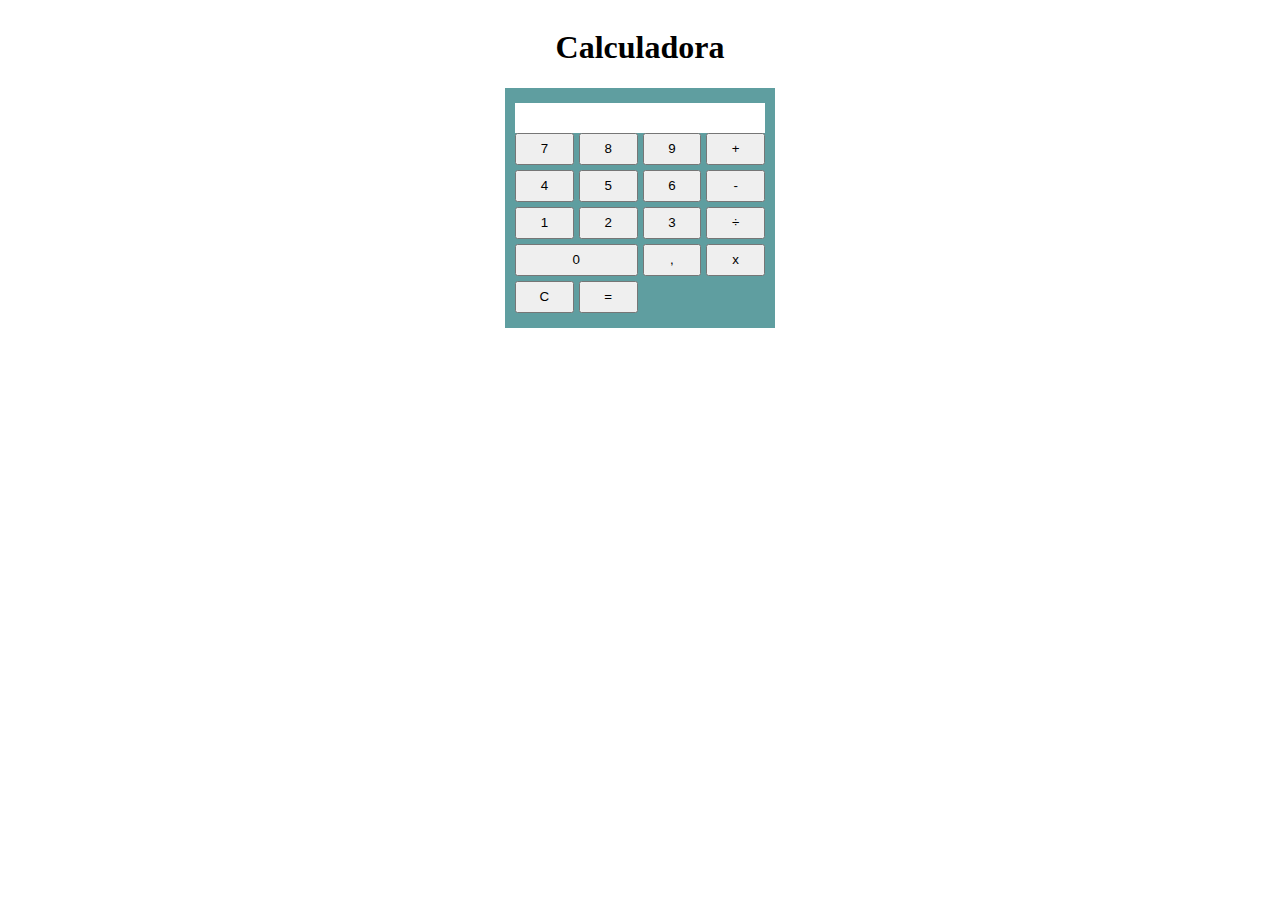
<file: Projetos/calculadora/templates/index.html>
<!DOCTYPE html>
<html lang="en">

<head>
    <meta charset="UTF-8">
    <meta name="viewport" content="width=device-width, initial-scale=1.0">
    <title>Calculator</title>
    <link rel="stylesheet" href="../static/style.css">
    <script src="../static/js/main.js" defer></script>
</head>

<body>
    <h1>Calculadora</h1>
    <div class="container">
        <div class="display">
                
        </div>
        <div class="numbers">
            <button class="numero">7</button>
            <button class="numero a2">8</button>
            <button class="numero">9</button>
            <button class="numero">4</button>
            <button class="numero">5</button>
            <button class="numero">6</button>
            <button class="numero">1</button>
            <button class="numero">2</button>
            <button class="numero">3</button>
            <button class="item1 numero">0</button>
            <button class="item2">,</button>
            <button class="clear">C</button>
            <button class="item3 operador">+</button>
            <button class="item4 operador">-</button>
            <button class="item5 operador">÷</button>
            <button class="item6 operador">x</button>
            <button class="item7">=</button>
        </div>
    </div>
</body>

</html>
</file>
<file: Projetos/calculadora/static/style.css>
body {
    display: flex;
    justify-content: center;
    flex-direction: column;
    align-items: center;
    
}

.container {
    display: flex;
    flex-direction: column;
    width: 250px;
    height: 220px;
    justify-content: center;
    background-color: cadetblue;
    padding: 10px;
}


.numbers {
    display: grid;
    grid-template-columns: repeat(4, 1fr);
    gap: 5px;
}

.numbers > button {
    width: 100%;
    height: 32px;
}

.item1 {
    
    grid-column:  1 / 3;
}

.item2 {
   
    grid-column: 3;
}

.item3 {
    grid-row: 1;
    grid-column: 4;
}

.item4 {
    grid-row: 2;
    grid-column: 4;
}

.item5 {
    grid-row: 3;
    grid-column: 4;
}

.item6 {
    grid-row: 4;
    grid-column: 4;
}

.display {
    height: 30px;
    background-color: white;
}
</file>
